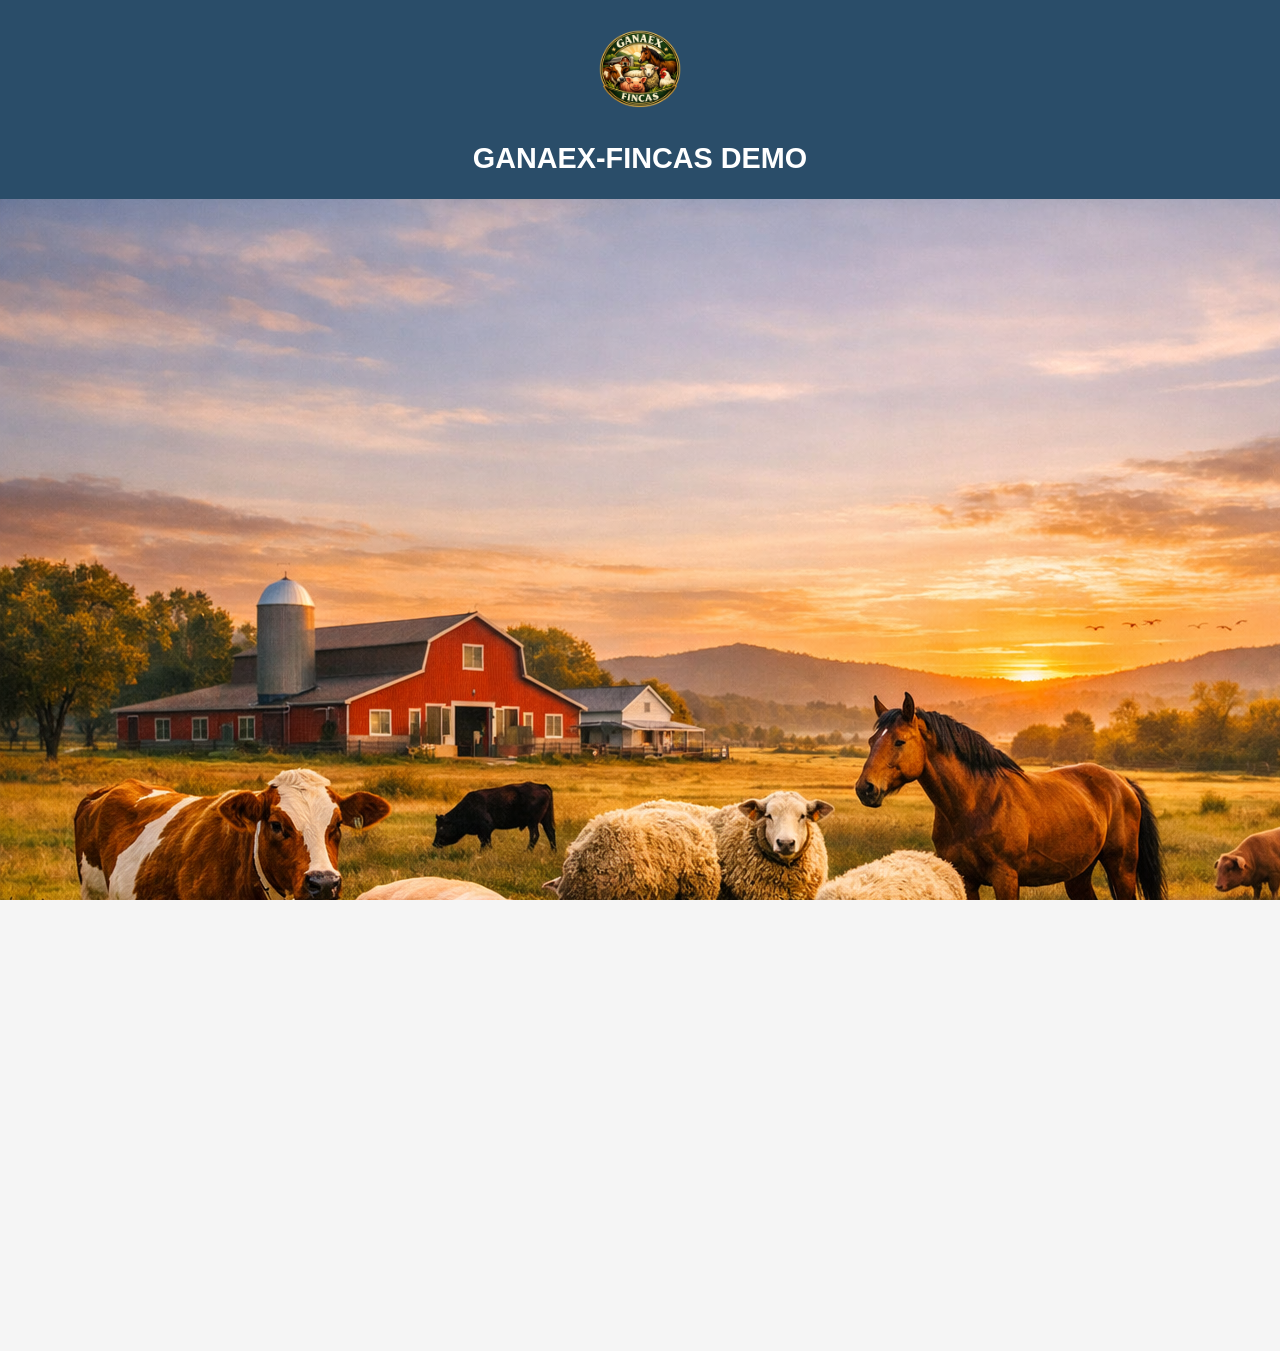
<file: index.html>
<!DOCTYPE html>
<html lang="es">
<head>
    <meta charset="UTF-8">
    <meta name="viewport" content="width=device-width, initial-scale=1.0">
    <title>Ganaex-fincas demo</title>

    <!-- MANIFEST PWA -->
    <link rel="manifest" href="manifest.json">

    <link rel="stylesheet" href="./estilosUniversales/estiloMenuPrincipal.css">
</head>
<body>

    <header class="cabecera">
        <img src="./imagenes/logo.png" alt="logo">
        <h1>GANAEX-FINCAS DEMO</h1>
    </header>

    <main class="contenido">
        <div class="imagenPrincipal">
            <img src="./imagenes/principal.png" alt="principal">
        </div>

        <div class="accesoMenu">
            <a href="./inicio/index.html">Menú Inicial</a>

            <!-- BOTÓN DE INSTALACIÓN PWA -->
            <button id="btnInstalar" style="display:none;">
                Instalar aplicación
            </button>
        </div>
    </main>

    <footer class="piePagina">
        <p>GANAEX FINCAS V 0.1</p>
        <div class="fechaYhora"></div>
    </footer>

    <!-- SCRIPTS UNIVERSALES -->
    <script src="./archivosUniversales/controladorEventos.js"></script>
    <script src="./archivosUniversales/fechaYhora.js"></script>

    <!-- INSTALADOR PWA -->
    <script src="./archivosUniversales/instaladorPWA.js"></script>

    <!-- REGISTRO DEL SERVICE WORKER -->
    <script>
    if ("serviceWorker" in navigator) {
        navigator.serviceWorker.register("service-worker.js");
    }
    </script>

</body>
</html>
</file>
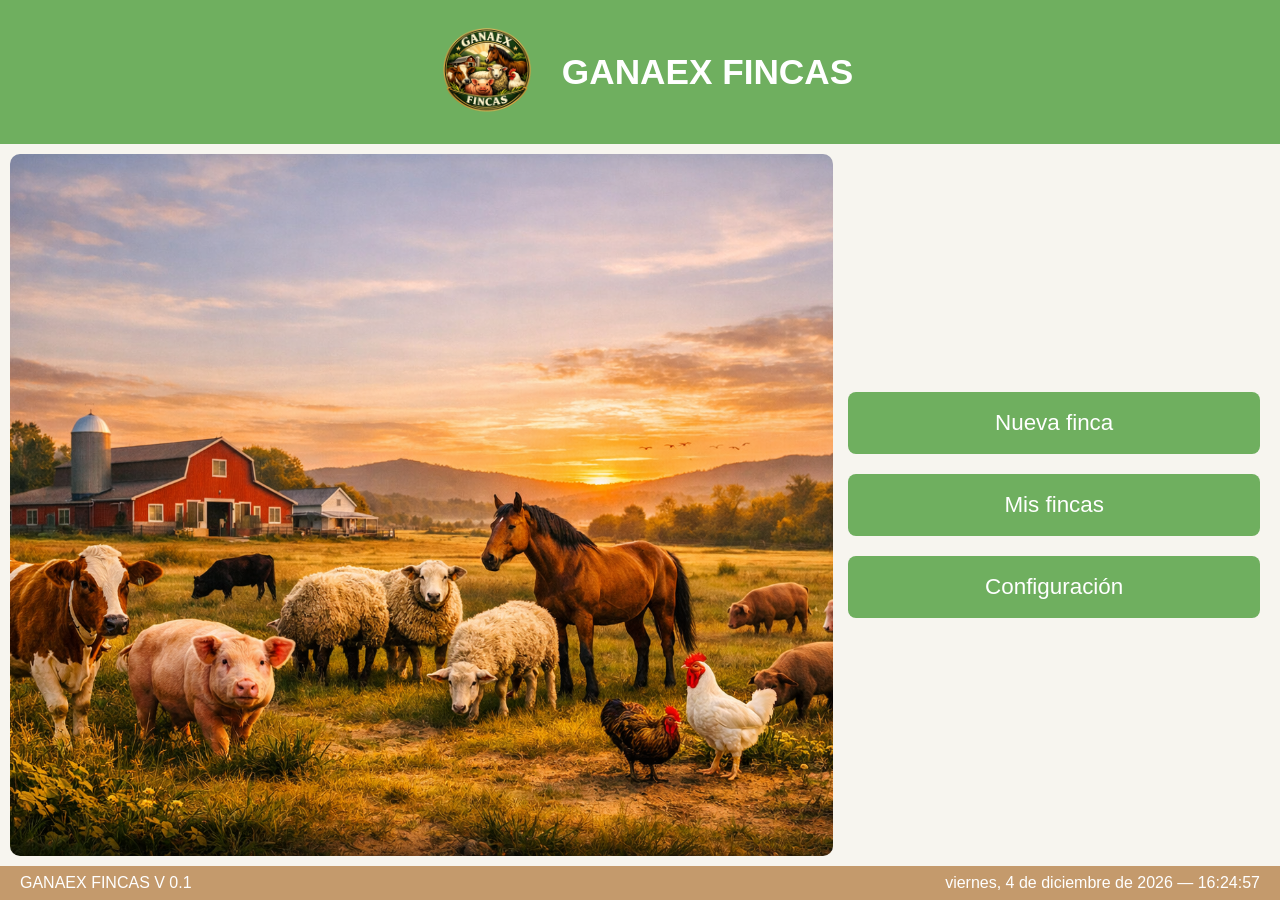
<file: inicio/index.html>
<!DOCTYPE html>
<html lang="es">
<head>
  <meta charset="UTF-8">
  <meta name="viewport" content="width=device-width, initial-scale=1.0">
  <title>Inicio</title>

  <!-- Estilos -->
  <link rel="stylesheet" href="estiloInicio.css">

  <!-- Manifest PWA -->
  <link rel="manifest" href="../manifest.json">

  <!-- Icono para iOS -->
  <link rel="apple-touch-icon" href="../imagenes/logo.png">
</head>

<body>

  <!-- CABECERA -->
  <header class="cabecera">
    <img src="../imagenes/logo.png" alt="Logo GANAEX FINCAS" class="logo">
    <h1>GANAEX FINCAS</h1>
  </header>

  <!-- CONTENIDO PRINCIPAL -->
  <main class="contenido">

    <section class="zonaIzquierda">
      <img src="../imagenes/principal.png" alt="Imagen principal" class="imagen-principal">
    </section>

    <nav class="menuPrincipal">
      <a href="../nuevoRegistro/nuevaFinca.html">Nueva finca</a>
      <a href="../misFincas/misFincas.html">Mis fincas</a>
      <a href="../ayuda/Configuracion.html">Configuración</a>
    </nav>

  </main>

  <!-- PIE DE PÁGINA -->
  <footer class="piePagina">
    <p>GANAEX FINCAS V 0.1</p>
    <div class="fechaYhora"></div>
  </footer>

  <!-- Scripts UNIVERSALES -->
  <script src="../archivosUniversales/controladorEventos.js"></script>
  <script src="../archivosUniversales/fechaYhora.js"></script>

  <!-- Activar eventos táctiles universales -->
  <script>
    document.addEventListener("DOMContentLoaded", () => {

      const enlaces = document.querySelectorAll(".menuPrincipal a");

      enlaces.forEach(enlace => {
        addUniversalListener(enlace, () => {
          window.location.href = enlace.getAttribute("href");
        });
      });

    });
  </script>

  <!-- Registro del Service Worker -->
  <script>
    if ("serviceWorker" in navigator) {
      navigator.serviceWorker.register("../service-worker.js");
    }
  </script>

</body>
</html>
</file>
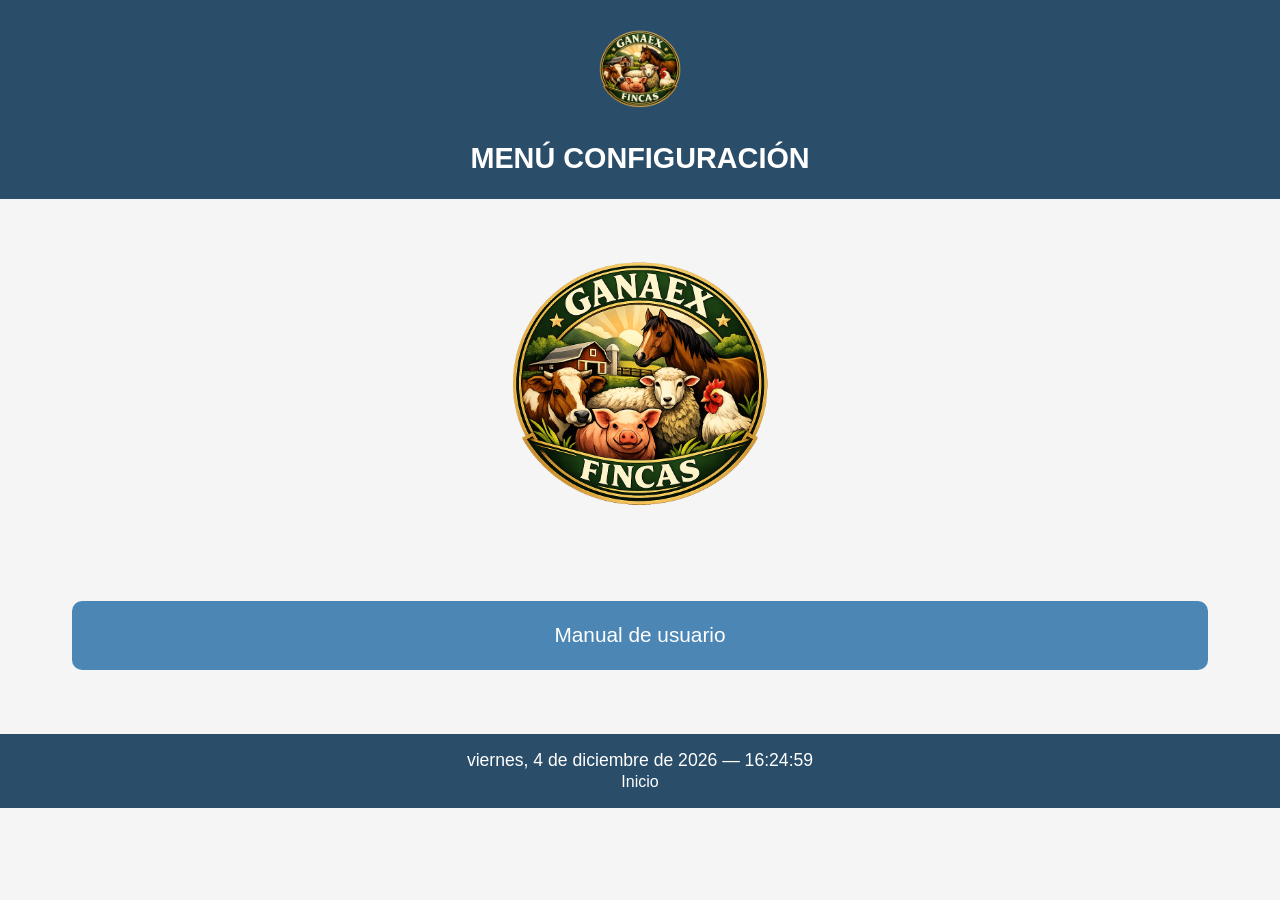
<file: ayuda/Configuracion.html>
<!DOCTYPE html>
<html lang="es">
<head>
    <meta charset="UTF-8">
    <meta name="viewport" content="width=device-width, initial-scale=1.0">
    <title>Configuración
    </title>

    <!-- CSS universal -->
    <link rel="stylesheet" href="../estilosUniversales/estiloMenuPrincipal.css">
</head>

<body>

    <!-- CABECERA -->
    <header class="cabecera">
        <img src="../../../imagenes/logo.png" alt="Logo de la aplicación">
        <h1>MENÚ CONFIGURACIÓN</h1>
    </header>

    <!-- CONTENIDO PRINCIPAL -->
    <main class="contenidoPrincipal">

        <!-- Imagen principal -->
        <div class="imagenIndividuales">
            <img src="../imagenes/logo.png" alt="Imagen menú principal">
        </div>

        <!-- Menú principal -->
        <nav class="menuPrincipal">
            
            <a href="../ayuda/manualUsuario/manualUsuario.html">Manual de usuario</a>

        </nav>

    </main>

    <!-- PIE DE PÁGINA -->
    <footer class="piePagina">
        <div class="fechaYhora"></div>

        <a href="../../../inicio/index.html">Inicio</a>
    </footer>

    <!-- Script fecha y hora -->
     <Script src="../archivosUniversales/controladorEventos.js"></Script>
    <script src="../archivosUniversales/fechaYhora.js"></script>


</body>
</html>
</file>
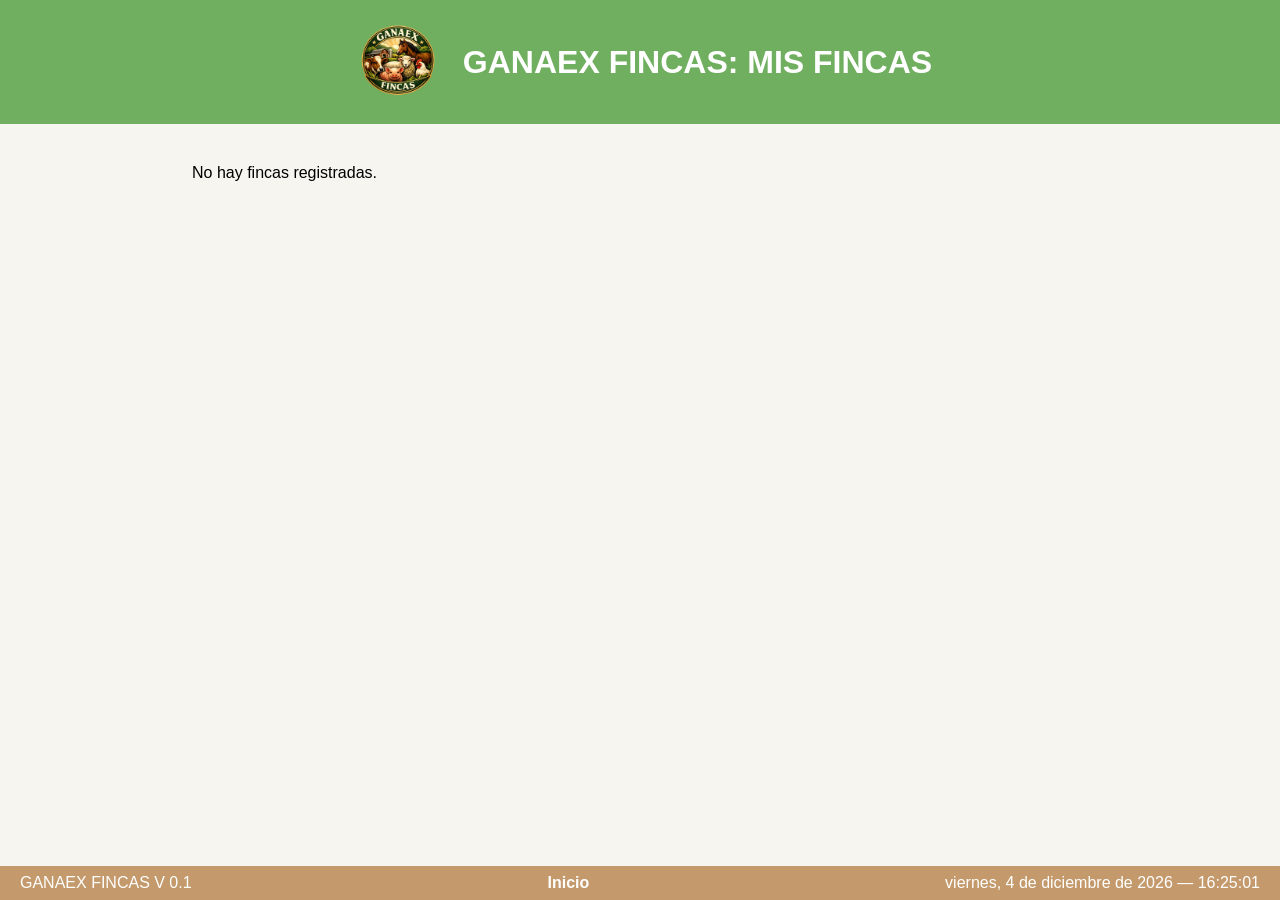
<file: misFincas/misFincas.html>
<!DOCTYPE html>
<html lang="es">
<head>
  <meta charset="UTF-8">
  <meta name="viewport" content="width=device-width, initial-scale=1.0">
  <title>Mis fincas</title>
  <link rel="stylesheet" href="../estilosUniversales/estiloMisfincas.css">
</head>

<body>

  <!-- CABECERA -->
  <header class="cabecera">
    <img src="../imagenes/logo.png" alt="Logo GANAEX FINCAS" class="logo">
    <h1>GANAEX FINCAS: MIS FINCAS</h1>
  </header>

  <!-- CONTENIDO PRINCIPAL -->
  <main class="contenido">

    <!-- CONTENEDOR DONDE SE INSERTARÁN LAS FINCAS -->
    <div class="enlacesFincas" id="listaFincas">
      <!--
        Aquí se añadirán dinámicamente los enlaces de las fincas creadas.
        Cada finca aparecerá como:

        Finca Los Claveles — Ganadería: Bovino Carne

        Y será un enlace que llevará a la plantilla correspondiente
        según el tipo de ganadería (individual, lote, extracción).

        Este contenido lo generará misFincas.js automáticamente.
      -->
    </div>

  </main>

  <!-- PIE DE PÁGINA -->
  <footer class="piePagina">
    <p>GANAEX FINCAS V 0.1</p>
    <a href="../inicio/index.html">Inicio</a>
    <div class="fechaYhora"></div>
  </footer>

  <!-- SCRIPTS -->
  <script src="../archivosUniversales/fechaYhora.js"></script>

  <!-- misFincas.js debe ser módulo para poder importar funciones -->
  <script type="module" src="misFincas.js"></script>

</body>
</html>
</file>
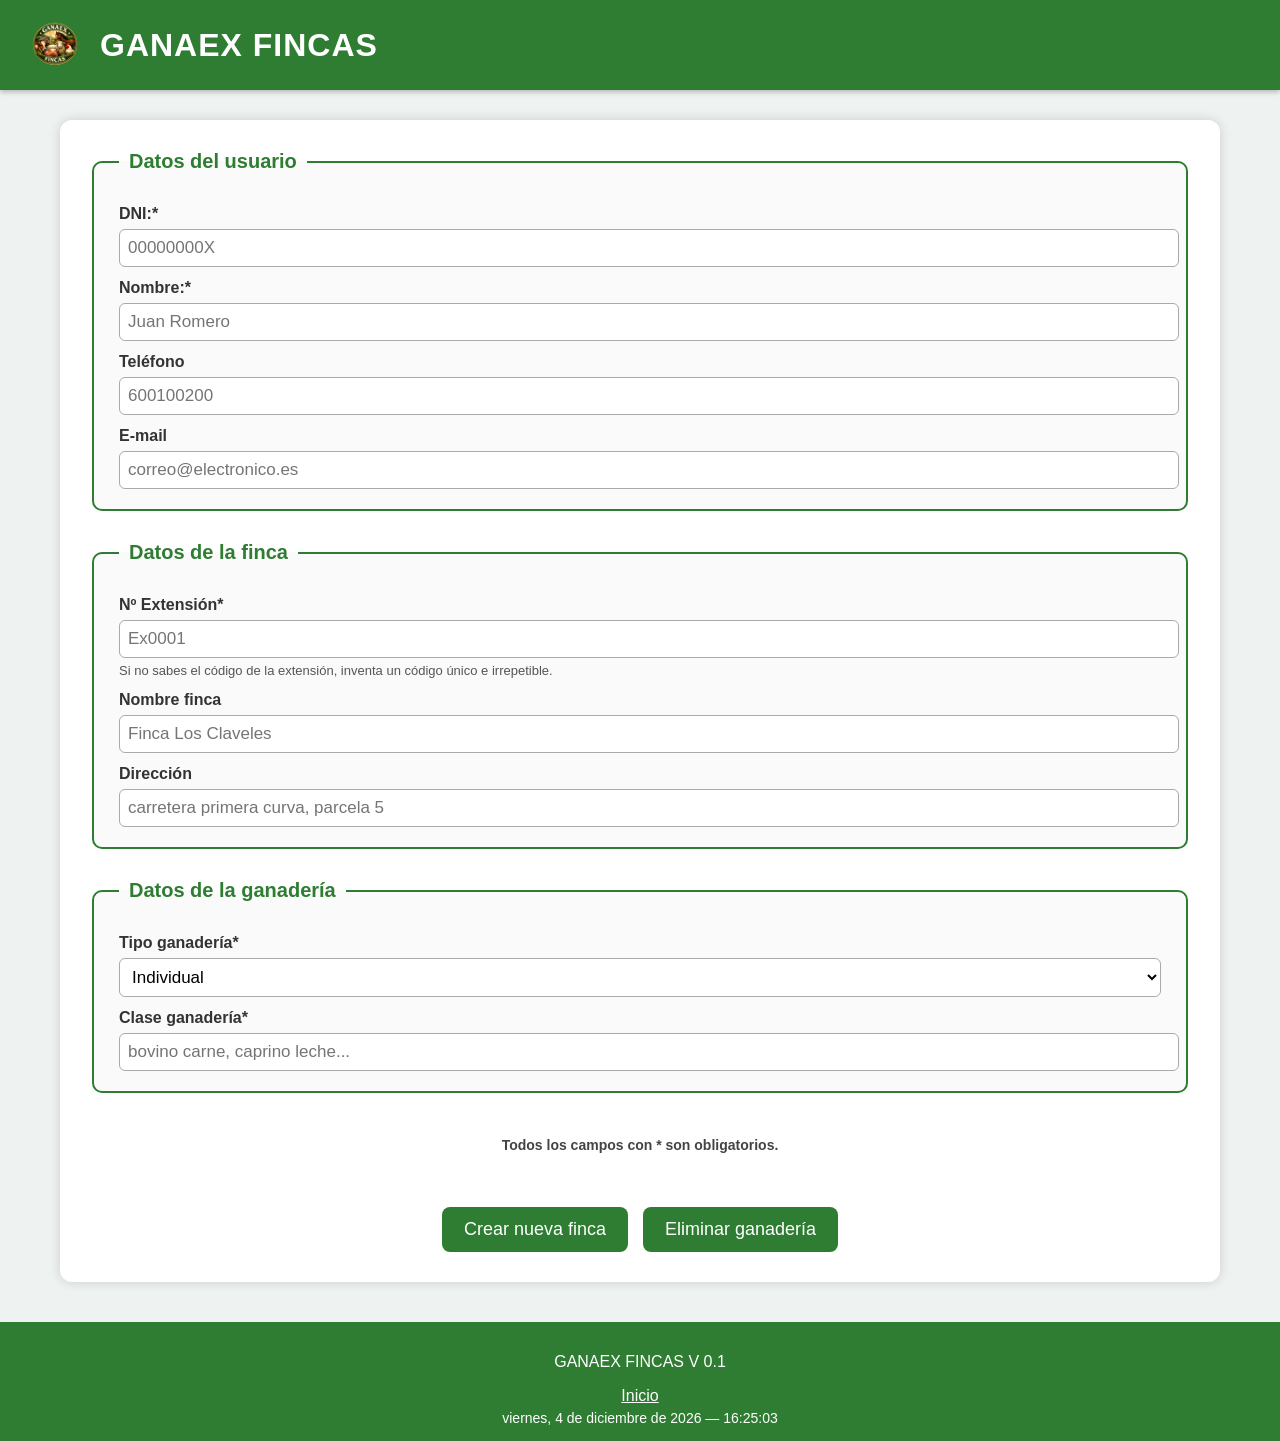
<file: nuevoRegistro/nuevaFinca.html>
<!DOCTYPE html>
<html lang="es">
<head>
  <meta charset="UTF-8">
  <meta name="viewport" content="width=device-width, initial-scale=1.0">
  <title>Nueva Finca</title>
  <link rel="stylesheet" href="../estilosUniversales/estiloFormulario.css">
</head>

<body>

  <!-- CABECERA -->
  <header class="cabecera">
    <img src="../imagenes/logo.png" alt="Logo GANAEX FINCAS" class="logo">
    <h1>GANAEX FINCAS</h1>
  </header>

  <!-- CONTENIDO PRINCIPAL -->
  <main class="contenido">

    <form id="formNuevoRegistro">

      <!-- CAMPO OCULTO PARA EDITAR FINCAS -->
      <input type="hidden" id="idFinca">

      <!-- DATOS DEL USUARIO -->
      <fieldset class="datosUsuario">
        <legend>Datos del usuario</legend>

        <label for="dni">DNI:*</label>
        <input id="dni" type="text" placeholder="00000000X" required>

        <label for="nombre">Nombre:*</label>
        <input id="nombre" type="text" placeholder="Juan Romero" required>

        <label for="telefono">Teléfono</label>
        <input id="telefono" type="text" placeholder="600100200">

        <label for="correo">E-mail</label>
        <input id="correo" type="email" placeholder="correo@electronico.es">
      </fieldset>

      <!-- DATOS DE LA FINCA -->
      <fieldset class="datosFinca">
        <legend>Datos de la finca</legend>

        <label for="extension">Nº Extensión*</label>
        <input id="extension" type="text" placeholder="Ex0001" required>

        <p class="nota">Si no sabes el código de la extensión, inventa un código único e irrepetible.</p>

        <label for="nombreFinca">Nombre finca</label>
        <input id="nombreFinca" type="text" placeholder="Finca Los Claveles">

        <label for="direccion">Dirección</label>
        <input id="direccion" type="text" placeholder="carretera primera curva, parcela 5">
      </fieldset>

      <!-- DATOS DE GANADERÍA -->
      <fieldset class="datosGanaderia">
        <legend>Datos de la ganadería</legend>

        <label for="tipoGanaderia">Tipo ganadería*</label>
        <select id="tipoGanaderia" name="tipoGanaderia">
          <option value="individual">Individual</option>
          <option value="lote">Lote</option>
        </select>

        <label for="clase">Clase ganadería*</label>
        <input id="clase" type="text" placeholder="bovino carne, caprino leche...">
      </fieldset>

      <p class="obligatorios">Todos los campos con * son obligatorios.</p>

      <!-- BOTONES DEL FORMULARIO -->
      <div class="botonesFormulario">
        <!-- CORREGIDO: type="button" -->
        <button type="button" class="crear">Crear nueva finca</button>
        <button type="button" class="eliminarGanaderia">Eliminar ganadería</button>
      </div>

    </form>

  </main>

  <!-- PIE DE PÁGINA -->
  <footer class="piePagina">
    <p>GANAEX FINCAS V 0.1</p>
    <a href="../inicio/index.html">Inicio</a>
    <div class="fechaYhora"></div>
  </footer>

  <!-- SCRIPTS -->
  <script src="../archivosUniversales/fechaYhora.js"></script>

  <!-- BD primero -->
  <script type="module" src="nuevaFincaDemoBD.js"></script>

  <!-- Controlador del formulario -->
  <script type="module" src="nuevaFinca.js"></script>

</body>
</html>
</file>
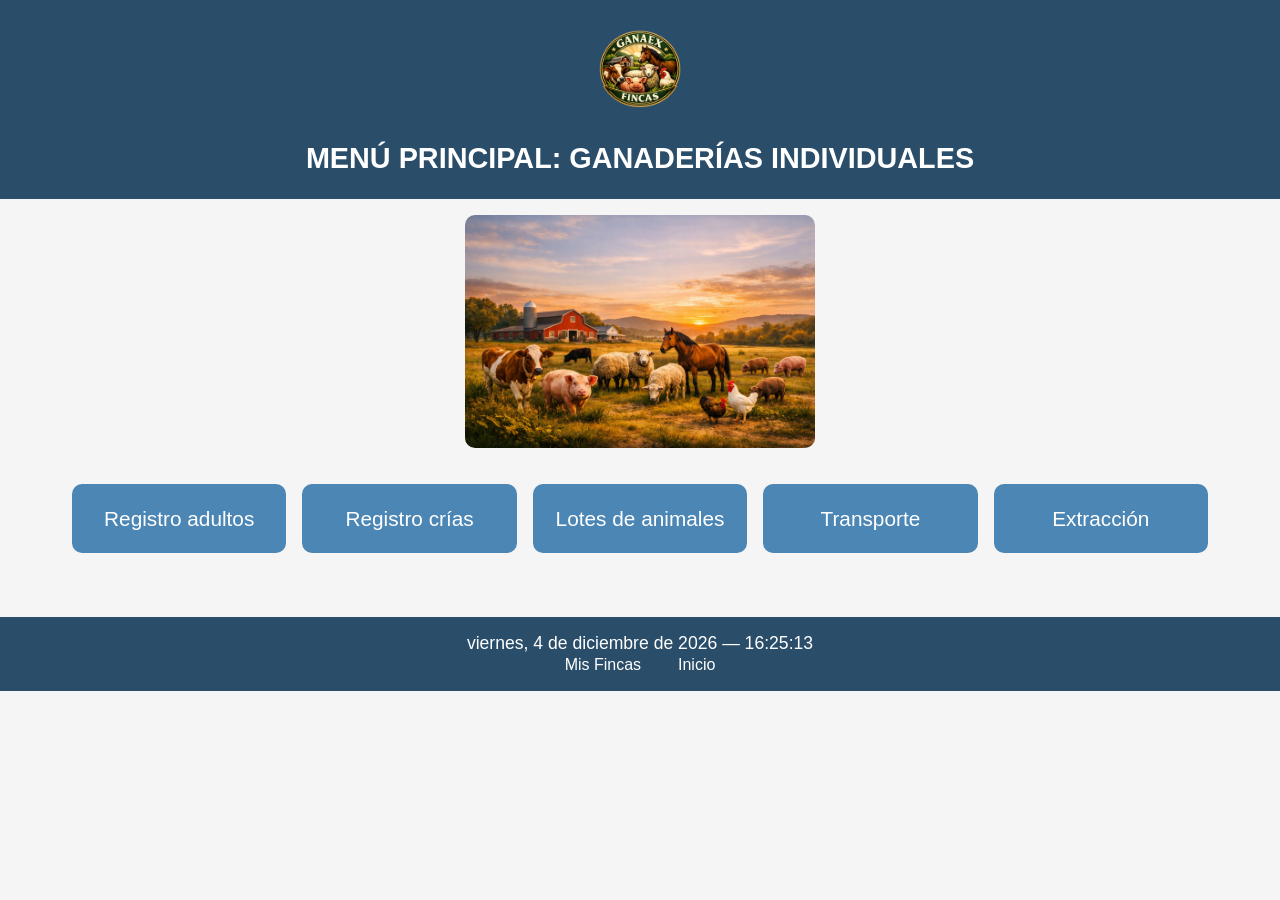
<file: plantillasUniversales/individual/MenúPrincipal/menuPrincipalIndividual.html>
<!DOCTYPE html>
<html lang="es">
<head>
    <meta charset="UTF-8">
    <meta name="viewport" content="width=device-width, initial-scale=1.0">
    <title>Menú Principal - Ganaderías Individuales</title>

    <!-- CSS universal -->
    <link rel="stylesheet" href="../../../estilosUniversales/estiloMenuPrincipal.css">
</head>

<body>

    <!-- CABECERA -->
    <header class="cabecera">
        <img src="../../../imagenes/logo.png" alt="Logo de la aplicación">
        <h1>MENÚ PRINCIPAL: GANADERÍAS INDIVIDUALES</h1>
    </header>

    <!-- CONTENIDO PRINCIPAL -->
    <main class="contenidoPrincipal">

        <!-- Imagen principal -->
        <div class="imagenIndividuales">
            <img src="../../../imagenes/principal.png" alt="Imagen menú principal">
        </div>

        <!-- Menú principal -->
        <nav class="menuPrincipal">
            <a href="../animales/animalesIndividuales.html">Registro adultos</a>
            <a href="../crias/criasIndividualesDemo.html">Registro crías</a>
            <a href="../animalesLotes/animalesLotes.html">Lotes de animales</a>
            <a href="../transporte/transporte.html">Transporte</a>
            <a href="../extraccion/extraccionDiaria/extraccion.html">Extracción</a>
        </nav>

    </main>

    <!-- PIE DE PÁGINA -->
    <footer class="piePagina">
        <div class="fechaYhora"></div>

        <a href="../../../misFincas/misFincas.html">Mis Fincas</a>
        <a href="../../../inicio/index.html">Inicio</a>
    </footer>

    <!-- Script fecha y hora -->
    <script src="../../../archivosUniversales/fechaYhora.js"></script>

</body>
</html>
</file>
<file: estilosUniversales/estiloMenuPrincipal.css>
/* ============================================================
   RESET Y BASE UNIVERSAL
============================================================ */
* {
    box-sizing: border-box;
    margin: 0;
    padding: 0;
}

html, body {
    width: 100%;
    height: 100%;
    font-family: Arial, sans-serif;
    font-size: 16px;
    background-color: #f5f5f5;
    overflow-x: hidden;
    overflow-y: auto;
}

/* ============================================================
   CABECERA
============================================================ */
.cabecera {
    width: 100%;
    background-color: #2a4d69;
    color: white;
    padding: 1rem;
    text-align: center;
}

.cabecera img {
    width: 80px;
    height: auto;
    display: block;
    margin: 0 auto 0.5rem auto;
}

.cabecera h1 {
    font-size: 1.4rem;
    padding: 0.5rem;
}

/* ============================================================
   CONTENIDO PRINCIPAL
============================================================ */
.contenidoPrincipal {
    width: 100%;
    max-width: 1200px;
    margin: auto;
    padding: 1rem;
    display: flex;
    flex-direction: column;
    align-items: center;
}

/* Imagen principal */
.imagenIndividuales img {
    width: 100%;
    max-width: 350px;
    height: auto;
    margin-bottom: 1rem;
    border-radius: 10px;
}


/* ============================================================
   MENÚ PRINCIPAL
============================================================ */
.menuPrincipal {
    width: 100%;
    display: grid;
    grid-template-columns: repeat(auto-fit, minmax(180px, 1fr));
    gap: 1rem;
    padding: 1rem;
}

.menuPrincipal a {
    display: block;
    background-color: #4b86b4;
    color: white;
    text-align: center;
    padding: 1rem;
    border-radius: 10px;
    text-decoration: none;
    font-size: 1rem;

    /* TÁCTIL */
    min-height: 48px;
    touch-action: manipulation;

    transition: background-color 0.2s ease, transform 0.15s ease;
}

.menuPrincipal a:hover {
    background-color: #3a6f92;
}

.menuPrincipal a:active {
    background-color: #2a4d69;
    transform: scale(0.97);
}

#btnInstalar {
    display: none;
    margin-top: 15px;
}


/* ============================================================
   PIE DE PÁGINA
============================================================ */
.piePagina {
    width: 100%;
    background-color: #2a4d69;
    color: white;
    padding: 1rem;
    text-align: center;
    margin-top: 2rem;
}

.piePagina a {
    color: white;
    text-decoration: none;
    margin: 0 1rem;
    font-size: 1rem;
}

.piePagina a:hover {
    text-decoration: underline;
}

/* ============================================================
   RESPONSIVE — TABLETS
============================================================ */
@media (max-width: 768px) {

    .cabecera h1 {
        font-size: 1.2rem;
    }

    .menuPrincipal {
        grid-template-columns: repeat(auto-fit, minmax(140px, 1fr));
        gap: 0.8rem;
    }

    .menuPrincipal a {
        font-size: 0.9rem;
        padding: 0.8rem;
    }

    .imagenIndividuales img {
        max-width: 300px;
    }
}

/* ============================================================
   RESPONSIVE — MÓVILES
============================================================ */
@media (max-width: 480px) {

    .cabecera img {
        width: 60px;
    }

    .cabecera h1 {
        font-size: 1rem;
    }

    .menuPrincipal {
        grid-template-columns: 1fr;
    }

    .menuPrincipal a {
        font-size: 1rem;
        padding: 1rem;
    }

    .imagenIndividuales img {
        max-width: 250px;
    }
}

/* ============================================================
   ADAPTACIÓN A PANTALLAS TÁCTILES (DEDOS)
============================================================ */
@media (pointer: coarse) {

    .menuPrincipal a {
        padding: 1.3rem;
        font-size: 1.2rem;
        border-radius: 12px;
    }

    .cabecera img {
        width: 95px;
    }

    .piePagina {
        font-size: 1.1rem;
    }
}

/* ============================================================
   ADAPTACIÓN A PANTALLAS NO TÁCTILES (PC)
============================================================ */
@media (pointer: fine) {

    .menuPrincipal a {
        padding: 0.9rem;
        font-size: 1rem;
    }

    .piePagina {
        font-size: 0.9rem;
    }
}

/* ============================================================
   ADAPTACIÓN A PANTALLAS GRANDES (PC GRANDE / TV)
============================================================ */
@media (min-width: 1200px) {

    .cabecera img {
        width: 110px;
    }

    .cabecera h1 {
        font-size: 1.8rem;
    }

    .menuPrincipal a {
        font-size: 1.3rem;
        padding: 1.4rem;
    }

    .piePagina {
        font-size: 1.1rem;
    }
}
</file>
<file: inicio/estiloInicio.css>
/* ============================================================
   RESETEO GENERAL
   ============================================================ */
* {
  margin: 0;
  padding: 0;
  box-sizing: border-box;
}

body {
  font-family: 'Poppins', sans-serif;
  background-color: #F7F5EF; /* Beige suave */
  height: 100vh;
  display: flex;
  flex-direction: column;
  overflow: hidden; /* Evita scroll */
}

/* ============================================================
   CABECERA
   ============================================================ */
.cabecera {
  display: flex;
  align-items: center;
  justify-content: center;
  gap: 15px;
  background-color: #6FAF5F; /* Verde campo suave */
  color: white;
  padding: 12px 20px;
  flex-shrink: 0;
}

.cabecera .logo {
  height: 95px;
  width: auto;
}

/* ============================================================
   CONTENIDO PRINCIPAL
   ============================================================ */
.contenido {
  flex: 1;
  display: flex;
  padding: 10px;
  gap: 15px;
  overflow: hidden;
}

/* Imagen izquierda */
.zonaIzquierda {
  flex: 2;
  height: 100%;
}

.imagen-principal {
  width: 100%;
  height: 100%;
  object-fit: cover;
  border-radius: 10px;
}

/* ============================================================
   MENÚ PRINCIPAL
   ============================================================ */
.menuPrincipal {
  flex: 1;
  display: flex;
  flex-direction: column;
  justify-content: center;
  gap: 20px;
  padding-right: 10px;
}

.menuPrincipal a {
  display: block;
  width: 100%;
  text-align: center;
  padding: 15px;
  background-color: #6FAF5F;
  color: white;
  text-decoration: none;
  font-size: 1.2rem;
  border-radius: 8px;
  transition: 0.3s;
}

.menuPrincipal a:hover {
  background-color: #8BCB7A;
}

/* ============================================================
   PIE DE PÁGINA
   ============================================================ */
.piePagina {
  background-color: #C49A6C;
  color: white;
  display: flex;
  justify-content: space-between;
  align-items: center;
  padding: 8px 20px;
  flex-shrink: 0;
  font-size: 0.9rem;
}

/* ============================================================
   RESPONSIVE — TABLETS
   ============================================================ */
@media (max-width: 900px) {
  .contenido {
    flex-direction: column;
  }

  .zonaIzquierda {
    height: 40vh;
  }

  .menuPrincipal {
    flex-direction: row;
    justify-content: space-around;
  }

  .menuPrincipal a {
    width: 30%;
  }
}

/* ============================================================
   RESPONSIVE — MÓVILES
   ============================================================ */
@media (max-width: 600px) {
  .cabecera {
    flex-direction: column;
    padding: 15px;
  }

  .contenido {
    flex-direction: column;
  }

  .zonaIzquierda {
    height: 30vh;
  }

  .menuPrincipal {
    flex-direction: column;
  }

  .menuPrincipal a {
    width: 90%;
  }
}

/* ============================================================
   ADAPTACIÓN A PANTALLAS TÁCTILES (DEDOS)
   ============================================================ */
@media (pointer: coarse) {

  .menuPrincipal a {
    padding: 20px;
    font-size: 1.35rem;
  }

  .piePagina {
    font-size: 1rem;
  }

  .cabecera .logo {
    height: 110px;
  }
}

/* ============================================================
   ADAPTACIÓN A PANTALLAS NO TÁCTILES (PC)
   ============================================================ */
@media (pointer: fine) {

  .menuPrincipal a {
    padding: 12px;
    font-size: 1.1rem;
  }

  .piePagina {
    font-size: 0.85rem;
  }
}

/* ============================================================
   ADAPTACIÓN A PANTALLAS GRANDES (PC GRANDE / TV)
   ============================================================ */
@media (min-width: 1200px) {

  .cabecera .logo {
    height: 120px;
  }

  .cabecera h1 {
    font-size: 2.2rem;
  }

  .menuPrincipal a {
    font-size: 1.4rem;
    padding: 18px;
  }

  .piePagina {
    font-size: 1rem;
  }
}
</file>
<file: estilosUniversales/estiloMisfincas.css>
/* ============================================================
   LISTADO DE FINCAS (MIS FINCAS)
   ============================================================ */

/* Contenedor donde se insertan los enlaces */
#listaFincas {
    width: 90%;
    margin: 20px auto;
    display: flex;
    flex-direction: column;
    gap: 12px;
}

/* Cada enlace de finca */
.enlaceFinca {
    display: block;
    padding: 14px 18px;
    background-color: #FFFFFF; /* Blanco limpio */
    border: 2px solid #C49A6C; /* Marrón tierra */
    border-radius: 8px;
    text-decoration: none;
    color: #333;
    font-size: 1.1rem;
    font-weight: 500;
    transition: 0.25s ease-in-out;
}

/* Hover elegante */
.enlaceFinca:hover {
    background-color: #E8FFE8; /* Verde muy suave */
    border-color: #6FAF5F;     /* Verde campo */
    transform: translateX(4px);
}

/* ============================================================
   ICONOS SEGÚN TIPO DE GANADERÍA
   ============================================================ */

.enlaceFinca[data-tipo="individual"]::before {
    content: "🐄  ";
}

.enlaceFinca[data-tipo="lote"]::before {
    content: "🐑  ";
}

.enlaceFinca[data-tipo="extracción"]::before {
    content: "🐐  ";
}

/* Si no tiene ganadería */
.enlaceFinca[data-tipo=""]::before,
.enlaceFinca:not([data-tipo])::before {
    content: "🏡  ";
}

/* ============================================================
   ESTILO GENERAL DE LA PÁGINA
   ============================================================ */

* {
  margin: 0;
  padding: 0;
  box-sizing: border-box;
}

body {
  font-family: 'Poppins', sans-serif;
  background-color: #F7F5EF; /* Beige suave */
  height: 100vh;
  display: flex;
  flex-direction: column;
  overflow: hidden; /* ❗ Evita scroll en toda la ventana */
}

/* ============================================================
   CABECERA (FIJA)
   ============================================================ */

.cabecera {
  display: flex;
  align-items: center;
  justify-content: center;
  gap: 15px;
  background-color: #6FAF5F; /* Verde campo */
  color: white;
  padding: 12px 20px;
  flex-shrink: 0; /* ❗ Evita que se reduzca */
}

.cabecera .logo {
  height: 75px;
  width: auto;
}

/* ============================================================
   CONTENIDO CENTRAL (SCROLL SOLO AQUÍ)
   ============================================================ */

.contenido {
  flex: 1; /* ❗ Ocupa todo el espacio entre cabecera y pie */
  overflow-y: auto; /* ❗ Scroll SOLO aquí */
  padding: 20px 0;
}

/* ============================================================
   PIE DE PÁGINA (FIJO)
   ============================================================ */

.piePagina {
  background-color: #C49A6C;
  color: white;
  display: flex;
  justify-content: space-between;
  align-items: center;
  padding: 8px 20px;
  flex-shrink: 0; /* ❗ Evita que se mueva */
}

.piePagina a {
  color: white;
  text-decoration: none;
  font-weight: bold;
}

.piePagina a:hover {
  text-decoration: underline;
}

/* ============================================================
   RESPONSIVE — TABLETS
   ============================================================ */

@media (max-width: 900px) {

  #listaFincas {
    width: 95%;
  }

  .enlaceFinca {
    font-size: 1rem;
    padding: 12px;
  }

  .cabecera .logo {
    height: 65px;
  }
}

/* ============================================================
   RESPONSIVE — MÓVILES
   ============================================================ */

@media (max-width: 600px) {

  .cabecera {
    flex-direction: column;
    padding: 15px;
  }

  #listaFincas {
    width: 95%;
    gap: 10px;
  }

  .enlaceFinca {
    font-size: 0.95rem;
    padding: 12px;
  }

  .piePagina {
    flex-direction: column;
    gap: 6px;
    text-align: center;
  }
}

/* ============================================================
   ADAPTACIÓN A PANTALLAS TÁCTILES (DEDOS)
   ============================================================ */

@media (pointer: coarse) {

  .enlaceFinca {
    padding: 18px;
    font-size: 1.25rem;
  }

  .cabecera .logo {
    height: 90px;
  }

  .piePagina {
    font-size: 1rem;
  }
}

/* ============================================================
   ADAPTACIÓN A PANTALLAS NO TÁCTILES (PC)
   ============================================================ */

@media (pointer: fine) {

  .enlaceFinca {
    padding: 12px;
    font-size: 1.05rem;
  }

  .piePagina {
    font-size: 0.85rem;
  }
}

/* ============================================================
   ADAPTACIÓN A PANTALLAS GRANDES (PC GRANDE / TV)
   ============================================================ */

@media (min-width: 1200px) {

  #listaFincas {
    width: 70%;
  }

  .cabecera .logo {
    height: 100px;
  }

  .cabecera h1 {
    font-size: 2rem;
  }

  .enlaceFinca {
    font-size: 1.3rem;
    padding: 20px;
  }

  .piePagina {
    font-size: 1rem;
  }
}
</file>
<file: estilosUniversales/estiloFormulario.css>
/* ============================================================
   ESTILO GENERAL
   ============================================================ */

body {
    font-family: Arial, sans-serif;
    background-color: #eef2f0;
    margin: 0;
    padding: 0;
}

/* ============================================================
   CABECERA
   ============================================================ */

.cabecera {
    background-color: #2e7d32; /* Verde corporativo */
    color: white;
    padding: 15px 25px;
    display: flex;
    align-items: center;
    gap: 15px;
    box-shadow: 0 2px 5px rgba(0,0,0,0.25);
}

.cabecera .logo {
    width: 60px;
    height: 60px;
}

.cabecera h1 {
    margin: 0;
    font-size: 28px;
    letter-spacing: 1px;
}

/* ============================================================
   CONTENIDO PRINCIPAL
   ============================================================ */

.contenido {
    max-width: 900px;
    margin: 30px auto;
    background: white;
    padding: 30px;
    border-radius: 12px;
    box-shadow: 0 0 12px rgba(0,0,0,0.15);
}

/* ============================================================
   FORMULARIO
   ============================================================ */

form {
    display: flex;
    flex-direction: column;
    gap: 30px;
}

/* ============================================================
   FIELDSETS
   ============================================================ */

fieldset {
    border: 2px solid #2e7d32;
    border-radius: 10px;
    padding: 20px 25px;
    background-color: #f9faf9;
}

legend {
    font-size: 20px;
    font-weight: bold;
    color: #2e7d32;
    padding: 0 10px;
}

/* ============================================================
   LABELS E INPUTS
   ============================================================ */

label {
    display: block;
    margin-top: 12px;
    font-weight: bold;
    color: #333;
}

input,
select {
    width: 100%;
    padding: 10px 12px;
    margin-top: 6px;
    border: 1px solid #aaa;
    border-radius: 6px;
    font-size: 15px;
    background-color: #fff;
    transition: border-color 0.3s;
}

input:focus,
select:focus {
    border-color: #2e7d32;
    outline: none;
}

/* ============================================================
   NOTAS Y TEXTOS
   ============================================================ */

.nota {
    font-size: 13px;
    color: #555;
    margin-top: 5px;
}

.obligatorios {
    font-size: 14px;
    font-weight: bold;
    color: #444;
    text-align: center;
}

/* ============================================================
   BOTONES
   ============================================================ */

.botonesFormulario {
    display: flex;
    flex-wrap: wrap;
    gap: 15px;
    justify-content: center;
    margin-top: 10px;
}

.botonesFormulario button {
    background-color: #2e7d32;
    color: white;
    border: none;
    padding: 12px 22px;
    border-radius: 8px;
    font-size: 16px;
    cursor: pointer;
    transition: background-color 0.25s, transform 0.1s;
}

.botonesFormulario button:hover {
    background-color: #1b5e20;
    transform: scale(1.03);
}

/* ============================================================
   PIE DE PÁGINA
   ============================================================ */

.piePagina {
    text-align: center;
    padding: 15px;
    background-color: #2e7d32;
    color: white;
    margin-top: 40px;
}

.piePagina a {
    color: #fff;
    text-decoration: underline;
}

.fechaYhora {
    margin-top: 5px;
    font-size: 14px;
}

/* ============================================================
   ADAPTACIÓN A PANTALLAS PEQUEÑAS (MÓVILES)
   ============================================================ */

@media (max-width: 600px) {

    .cabecera {
        flex-direction: column;
        text-align: center;
    }

    .cabecera .logo {
        width: 50px;
        height: 50px;
    }

    .cabecera h1 {
        font-size: 22px;
    }

    .contenido {
        margin: 15px;
        padding: 20px;
    }

    fieldset {
        padding: 15px;
    }

    label {
        font-size: 14px;
    }

    input,
    select {
        font-size: 14px;
        padding: 8px;
    }

    .botonesFormulario {
        flex-direction: column;
        gap: 10px;
    }

    .botonesFormulario button {
        width: 100%;
        padding: 14px;
        font-size: 18px;
    }
}

/* ============================================================
   ADAPTACIÓN A PANTALLAS TÁCTILES
   ============================================================ */

@media (pointer: coarse) {

    button {
        padding: 16px 26px;
        font-size: 18px;
    }

    input,
    select {
        padding: 14px;
        font-size: 17px;
    }
}

/* ============================================================
   ADAPTACIÓN A PANTALLAS NO TÁCTILES (PC)
   ============================================================ */

@media (pointer: fine) {

    button {
        padding: 10px 18px;
        font-size: 15px;
    }

    input,
    select {
        padding: 8px;
        font-size: 15px;
    }
}

/* ============================================================
   ADAPTACIÓN A PANTALLAS GRANDES
   ============================================================ */

@media (min-width: 1200px) {

    .contenido {
        max-width: 1100px;
    }

    .cabecera h1 {
        font-size: 32px;
    }

    input,
    select {
        font-size: 17px;
    }

    .botonesFormulario button {
        font-size: 18px;
    }
}
</file>
